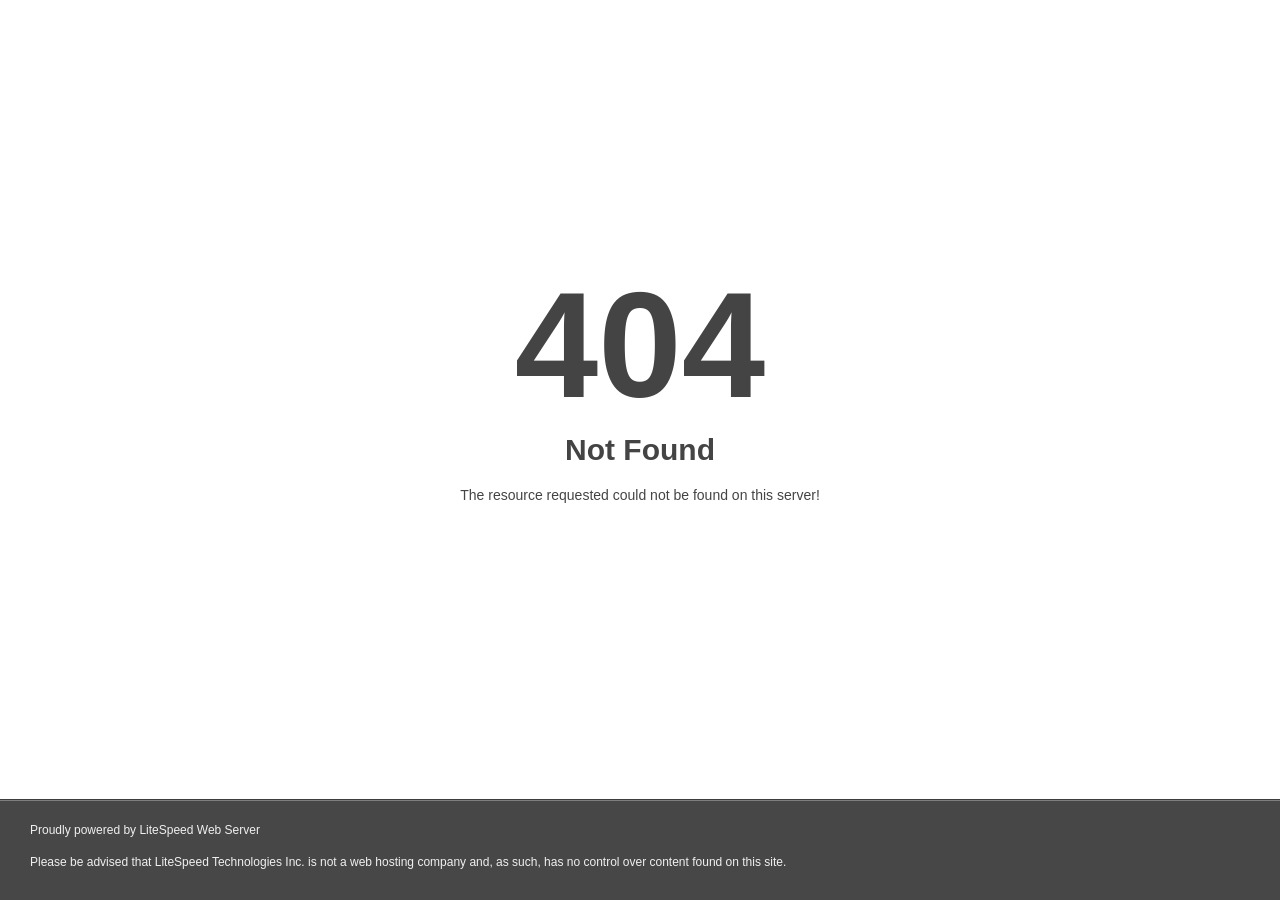
<file: js/purecounter.html>
<!DOCTYPE html>
<html style="height:100%">
<head>
<meta name="viewport" content="width=device-width, initial-scale=1, shrink-to-fit=no" />
<title> 404 Not Found
</title><style>@media (prefers-color-scheme:dark){body{background-color:#000!important}}</style></head>
<body style="color: #444; margin:0;font: normal 14px/20px Arial, Helvetica, sans-serif; height:100%; background-color: #fff;">
<div style="height:auto; min-height:100%; ">     <div style="text-align: center; width:800px; margin-left: -400px; position:absolute; top: 30%; left:50%;">
        <h1 style="margin:0; font-size:150px; line-height:150px; font-weight:bold;">404</h1>
<h2 style="margin-top:20px;font-size: 30px;">Not Found
</h2>
<p>The resource requested could not be found on this server!</p>
</div></div><div style="color:#f0f0f0; font-size:12px;margin:auto;padding:0px 30px 0px 30px;position:relative;clear:both;height:100px;margin-top:-101px;background-color:#474747;border-top: 1px solid rgba(0,0,0,0.15);box-shadow: 0 1px 0 rgba(255, 255, 255, 0.3) inset;">
<br>Proudly powered by LiteSpeed Web Server<p>Please be advised that LiteSpeed Technologies Inc. is not a web hosting company and, as such, has no control over content found on this site.</p></div><script defer src="https://static.cloudflareinsights.com/beacon.min.js/v833ccba57c9e4d2798f2e76cebdd09a11778172276447" integrity="sha512-57MDmcccJXYtNnH+ZiBwzC4jb2rvgVCEokYN+L/nLlmO8rfYT/gIpW2A569iJ/3b+0UEasghjuZH/ma3wIs/EQ==" data-cf-beacon='{"version":"2024.11.0","token":"88f4fa328f314d4c95a104b4a60b2313","r":1,"server_timing":{"name":{"cfCacheStatus":true,"cfEdge":true,"cfExtPri":true,"cfL4":true,"cfOrigin":true,"cfSpeedBrain":true},"location_startswith":null}}' crossorigin="anonymous"></script>
</body></html>
</file>
